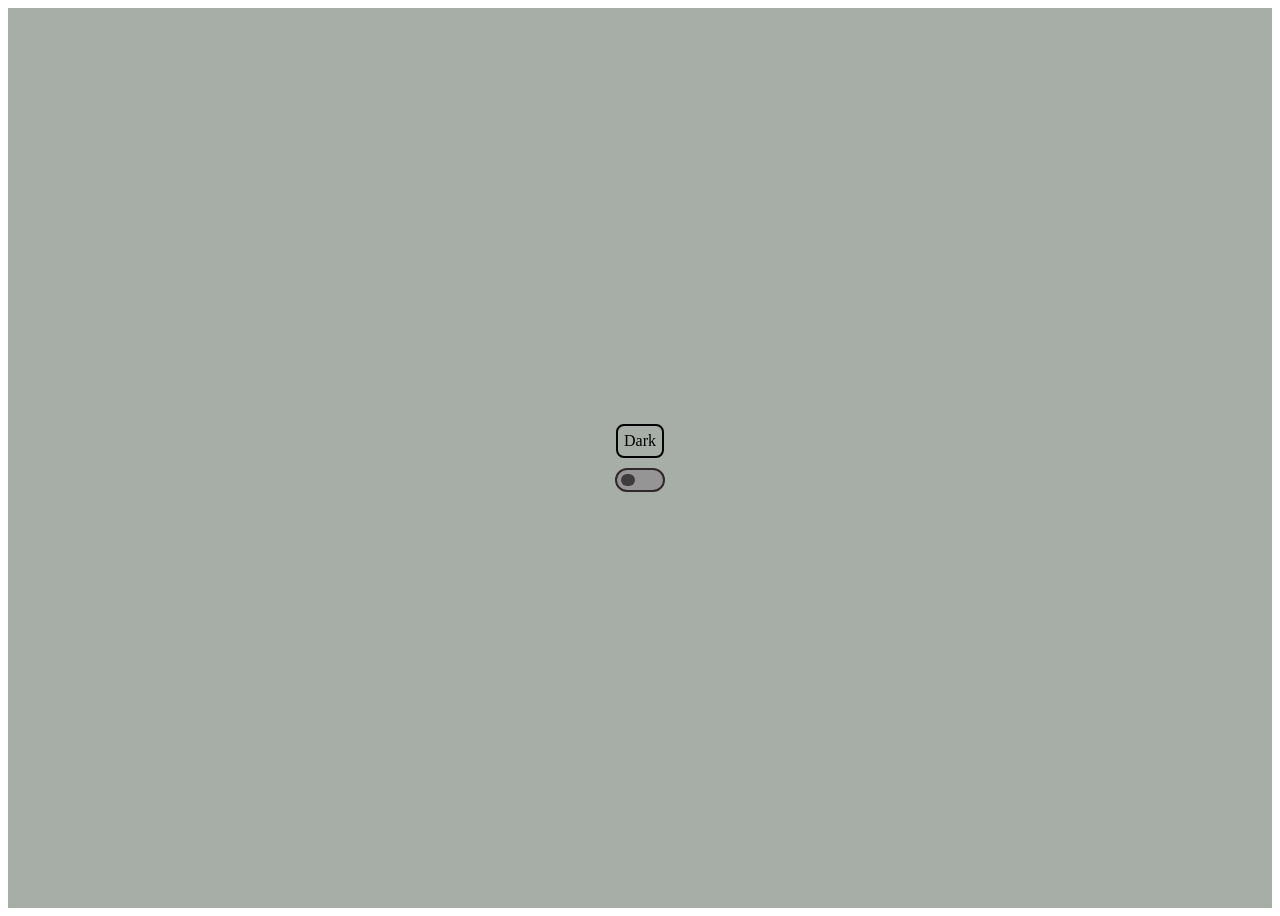
<file: DarkLightMode/index.html>
<!DOCTYPE html>
<html lang="en">
<head>
    <meta charset="UTF-8">
    <meta name="viewport" content="width=device-width, initial-scale=1.0">
    <title>DarkLightMode</title>
    <link rel="stylesheet" href="./style.css"/>
    <script defer src="./script.js"></script>
</head>
<body>
    <div class="container">
        <div class="btn">Dark</div>
        <div class="wrapper">
            <div class="circle"></div>
        </div>
    </div>
</body>
</html>
</file>
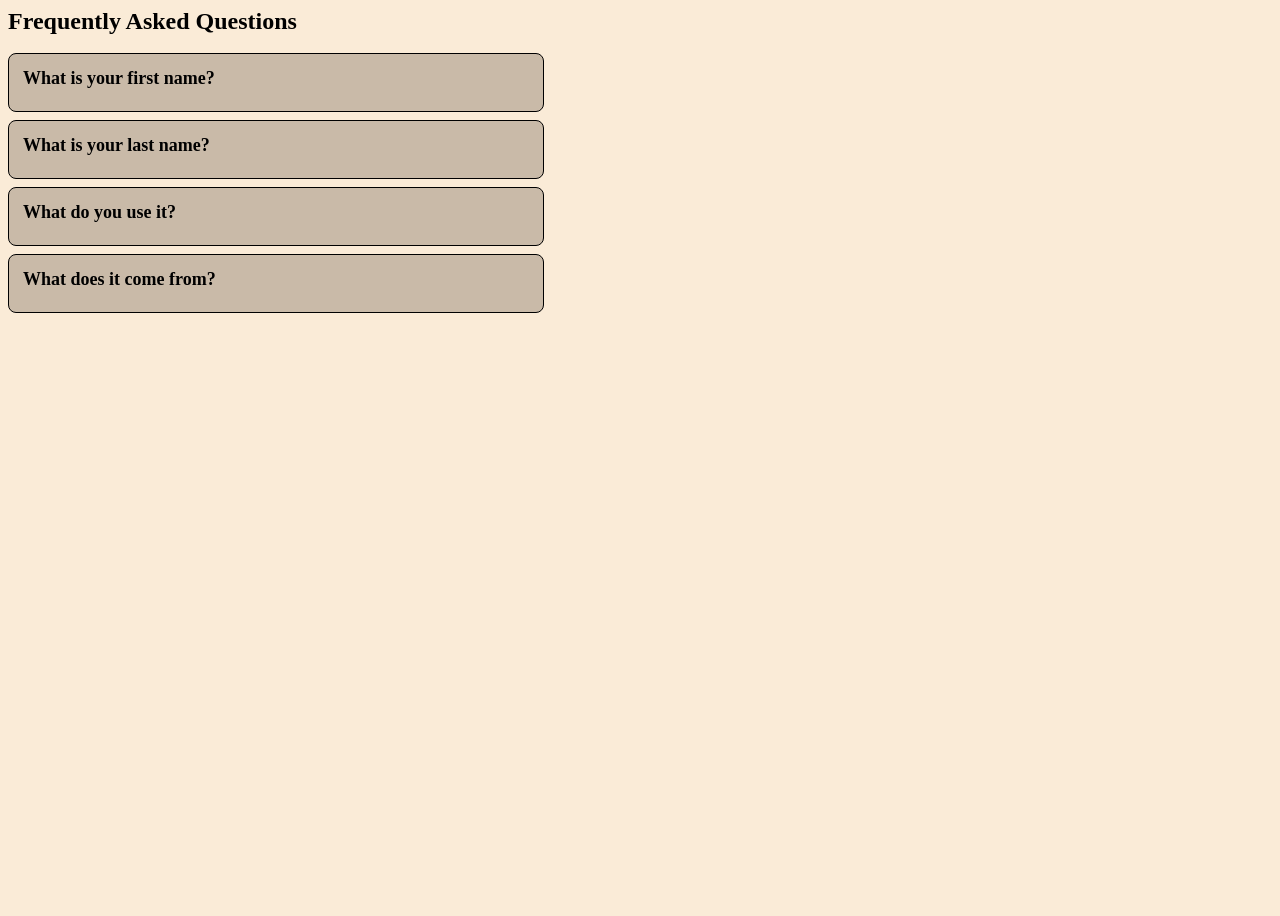
<file: FAQAccordion/index.html>
<!DOCTYPE html>
<html lang="en">
<head>
    <meta charset="UTF-8">
    <meta name="viewport" content="width=device-width, initial-scale=1.0">
    <title>FAQ Accordion</title>
    <link rel="stylesheet" href="style.css"/>
</head>
<body class="body">
    <div class="heading">Frequently Asked Questions</div>
    <div class="questionList">
        <div class="sec1">
            <div class="ques">What is your first name?</div>
            <div class="ans">Lorem Ipsum is simply dummy text of the printing and typesetting industry. Lorem Ipsum has been the industry's standard dummy text ever since the 1500s, when an unknown printer took a galley of type and scrambled it to make a type specimen book. It has survived not only five centuries, but also the leap into electronic typesetting, remaining essentially unchanged. It was popularised in the 1960s with the release of Letraset sheets containing Lorem Ipsum passages, and more recently with desktop publishing software like Aldus PageMaker including versions of Lorem Ipsum.</div>
        </div>
        <div class="sec2">
            <div class="ques">What is your last name?</div>
            <div class="ans">Lorem Ipsum is simply dummy text of the printing and typesetting industry.</div>
        </div>
        <div class="sec3">
            <div class="ques">What do you use it?</div>
            <div class="ans">text of the printing and typesetting industry. Lorem Ipsum has been the industry's standard dummy text ever since the 1500s, when an unknown printer took a galley of type and scrambled it to make a type specimen book. It has survived not only five centuries, but also the leap into electronic typesetting, remaining essentially unchanged. It was popularised in the 1960s with the release of Letraset sheets containing Lorem Ipsum passages, and more recently with desktop publishing software like Aldus PageMaker including versions of Lorem Ipsum.</div>
        </div>
        <div class="sec4">
            <div class="ques">What does it come from?</div>
            <div class="ans">simply dummy text of the printing and typesetting industry. Lorem Ipsum has been the industry's standard dummy text ever since the 1500s, when an unknown printer took a galley of type and scrambled it to make a type specimen book. It has survived not only five centuries, but also the leap into electronic typesetting, remaining essentially unchanged. It was popularised in the 1960s with the release of Letraset sheets containing Lorem Ipsum passages, and more recently with desktop publishing software like Aldus PageMaker including versions of Lorem Ipsum.</div>
        </div>
    </div>
</body>
<script src="script.js"></script>
</html>
</file>
<file: DarkLightMode/style.css>
* {
    box-sizing: border-box;
}

body{
    overflow: hidden;
}

.container{
    flex:1;
    display:flex;
    flex-direction: column;
    justify-content: center;
    align-items: center;
    height: 100vh;
    background-color: rgb(167, 174, 167);
    transition: background-color 0.5s ease ;
}
.container.active{
    flex:1;
    display:flex;
    flex-direction: column;
    justify-content: center;
    align-items: center;
    height: 100vh;
    background-color: rgb(58, 56, 56);
    transition: background-color 0.5s ease ;
}

.btn{
    border: 2px solid black;
    border-radius: 8px;
    padding:6px;
}
.btn.active{
    border: 2px solid rgb(255, 255, 255);
    border-radius: 8px;
    padding:6px;
    color:rgb(219, 207, 207);
}


.wrapper{
    margin-top: 10px;
    background-color: rgb(149, 149, 149);
    border: 2px solid rgb(48, 41, 41);
    border-radius:20px;
    padding:2px;
    width:50px;

}

.wrapper.active{
    margin-top: 10px;
    width:50px;
    background-color: rgb(149, 149, 149);
    border: 2px solid rgb(247, 243, 243);
    border-radius:20px;
    padding:2px
}

.circle{
    width:14px;
    height:12px;
    border-width: 2px solid rgb(192, 44, 44);
    background-color: rgb(62, 60, 60);
    margin:2px;
    border-radius: 18px;
    transition: left 0.5s ease;
}

.circle.active{
    width:14px;
    height:12px;
    border-width: 2px solid rgb(192, 44, 44);
    background-color: rgb(211, 209, 209);
    margin:2px;
    border-radius: 18px;
    margin-left: 25px;
     transition: left 0.5s ease;
}
</file>
<file: FAQAccordion/style.css>
body{
    flex:1;
    background-color: antiquewhite;
    height:100vh;
    /* width:100vh; */
    justify-content: center;
    /* margin-left: 50vh; */
}

.heading{
    margin-bottom:18px;
    font-size:x-large;
    font-weight: 700;
    justify-self: center;
}

.sec1, .sec2, .sec3, .sec4{
    border: 1px solid black;
    width: 40%;
    border-radius: 8px;
    padding:14px;
    margin-bottom:8px;
    background-color: rgb(201, 186, 168);
    justify-self: center;
}

.ques{
    margin-bottom:8px;
    font-size: large;
    font-weight: 700;
}

.sec1.active, .sec2.active, .sec3.active, .sec4.active{
     background-color: rgb(234, 226, 216);
}


.ans{
    display: none; 
}

.ans.active{
    display:revert;
    
}
</file>
